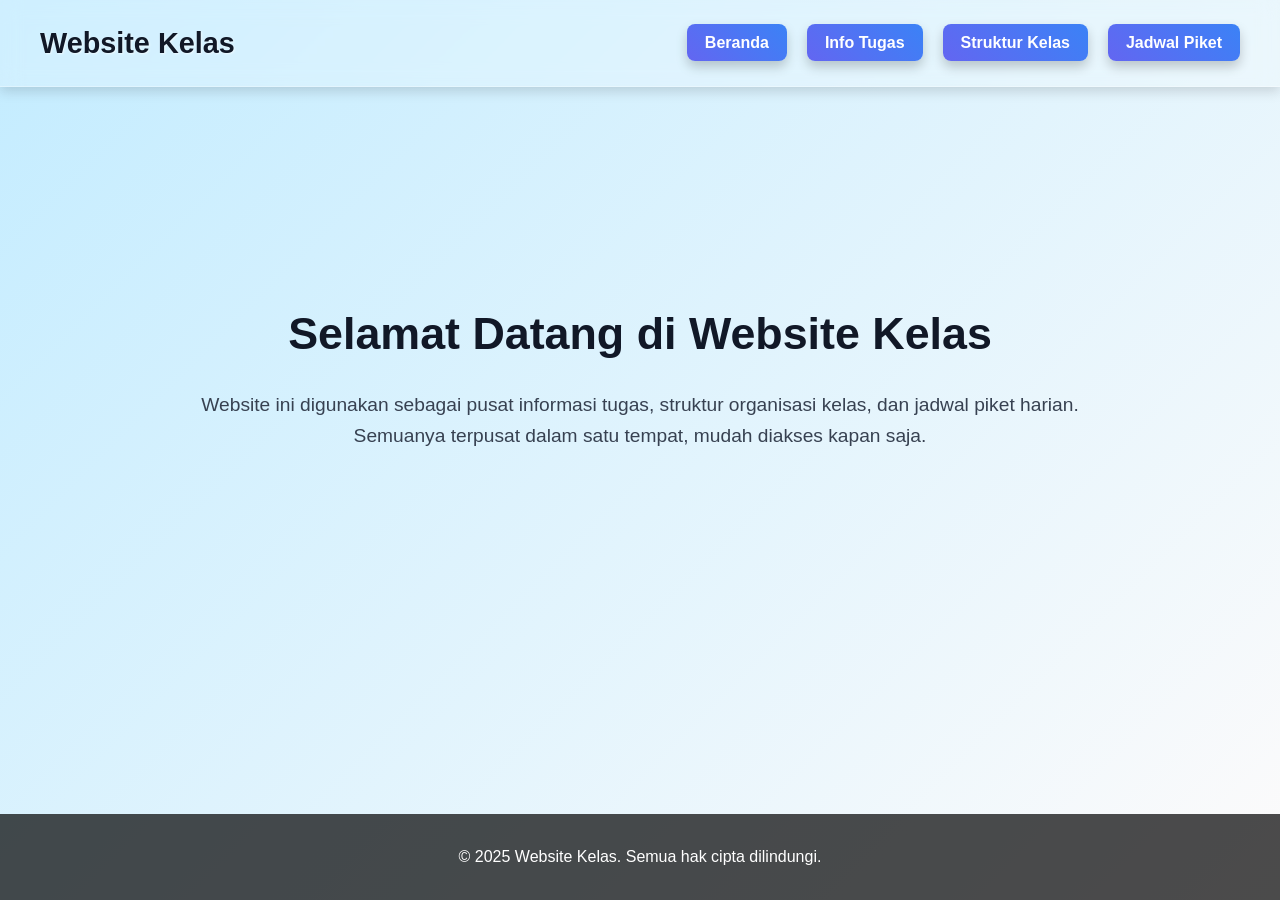
<file: index.html>
<!DOCTYPE html>
<html lang="id">
  <head>
    <meta charset="UTF-8" />
    <meta name="viewport" content="width=device-width, initial-scale=1.0" />
    <title>Beranda - Website Kelas</title>
    <link rel="stylesheet" href="styles.css" />
  </head>
  <body>
    <!-- Navbar -->
    <header id="navbar">
      <div class="logo">Website Kelas</div>
      <nav>
        <ul class="navbar">
          <li><a href="index.html">Beranda</a></li>
          <li><a href="tugas.html">Info Tugas</a></li>
          <li><a href="struktur.html">Struktur Kelas</a></li>
          <li><a href="piket.html">Jadwal Piket</a></li>
        </ul>
      </nav>
    </header>

    <!-- Konten Beranda -->
    <main class="content">
      <section class="hero">
        <h1>Selamat Datang di Website Kelas</h1>
        <p>
          Website ini digunakan sebagai pusat informasi tugas, struktur
          organisasi kelas, dan jadwal piket harian. Semuanya terpusat dalam
          satu tempat, mudah diakses kapan saja.
        </p>
      </section>
    </main>

    <!-- Footer -->
    <footer id="footer">
      <div class="footer-content">
        <p>© 2025 Website Kelas. Semua hak cipta dilindungi.</p>
      </div>
    </footer>
  </body>
</html>
</file>
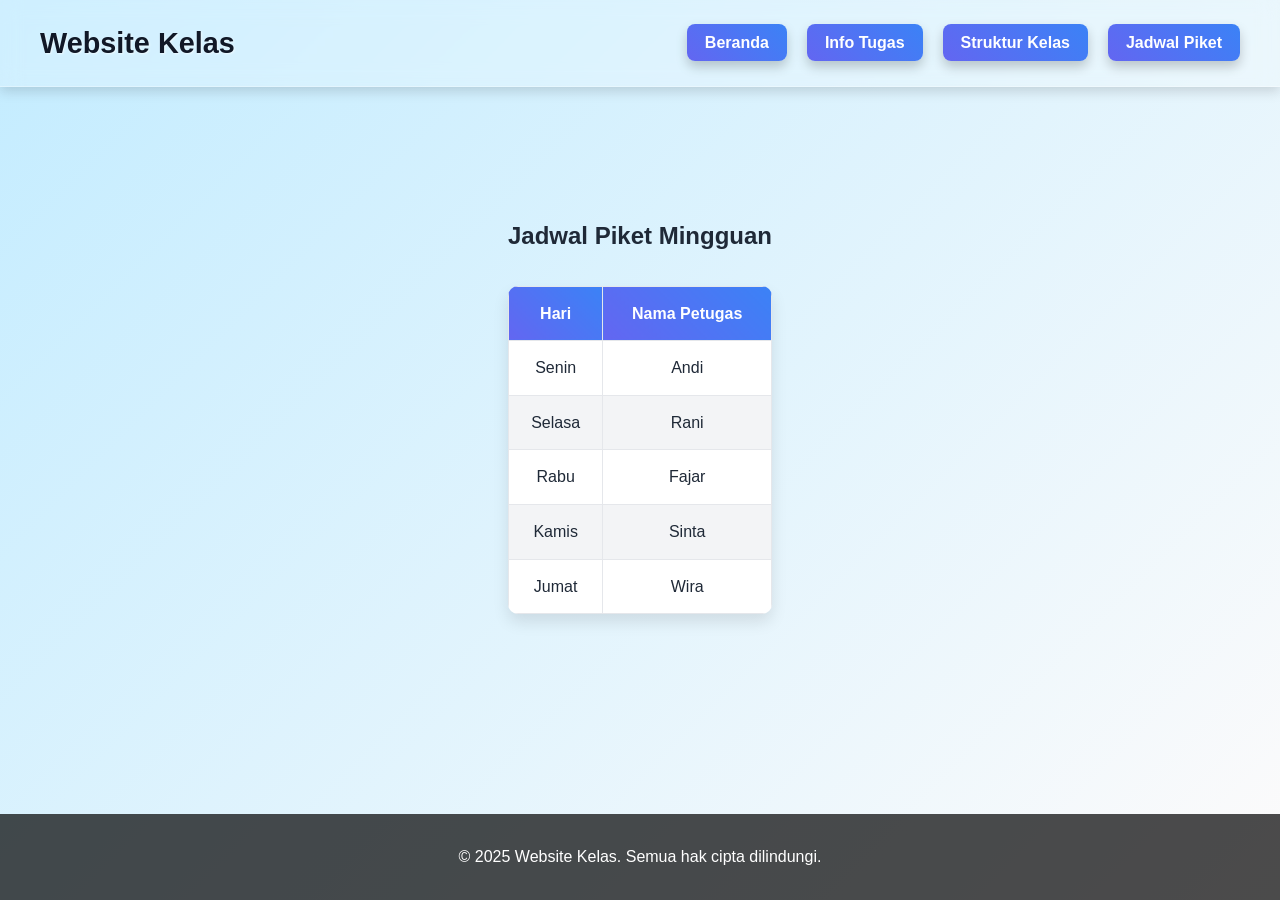
<file: piket.html>
<!DOCTYPE html>
<html lang="id">
  <head>
    <meta charset="UTF-8" />
    <meta name="viewport" content="width=device-width, initial-scale=1.0" />
    <title>Jadwal Piket - Website Kelas</title>
    <link rel="stylesheet" href="styles.css" />
  </head>
  <body>
    <!-- Navbar -->
    <header id="navbar">
      <div class="logo">Website Kelas</div>
      <nav>
        <ul class="navbar">
          <li><a href="index.html">Beranda</a></li>
          <li><a href="tugas.html">Info Tugas</a></li>
          <li><a href="struktur.html">Struktur Kelas</a></li>
          <li><a href="piket.html">Jadwal Piket</a></li>
        </ul>
      </nav>
    </header>

    <!-- Konten Piket -->
    <main class="content">
      <h2>Jadwal Piket Mingguan</h2>
      <table class="piket-table">
        <thead>
          <tr>
            <th>Hari</th>
            <th>Nama Petugas</th>
          </tr>
        </thead>
        <tbody>
          <tr>
            <td>Senin</td>
            <td>Andi</td>
          </tr>
          <tr>
            <td>Selasa</td>
            <td>Rani</td>
          </tr>
          <tr>
            <td>Rabu</td>
            <td>Fajar</td>
          </tr>
          <tr>
            <td>Kamis</td>
            <td>Sinta</td>
          </tr>
          <tr>
            <td>Jumat</td>
            <td>Wira</td>
          </tr>
        </tbody>
      </table>
    </main>

    <!-- Footer -->
    <footer id="footer">
      <div class="footer-content">
        <p>© 2025 Website Kelas. Semua hak cipta dilindungi.</p>
      </div>
    </footer>
  </body>
</html>
</file>
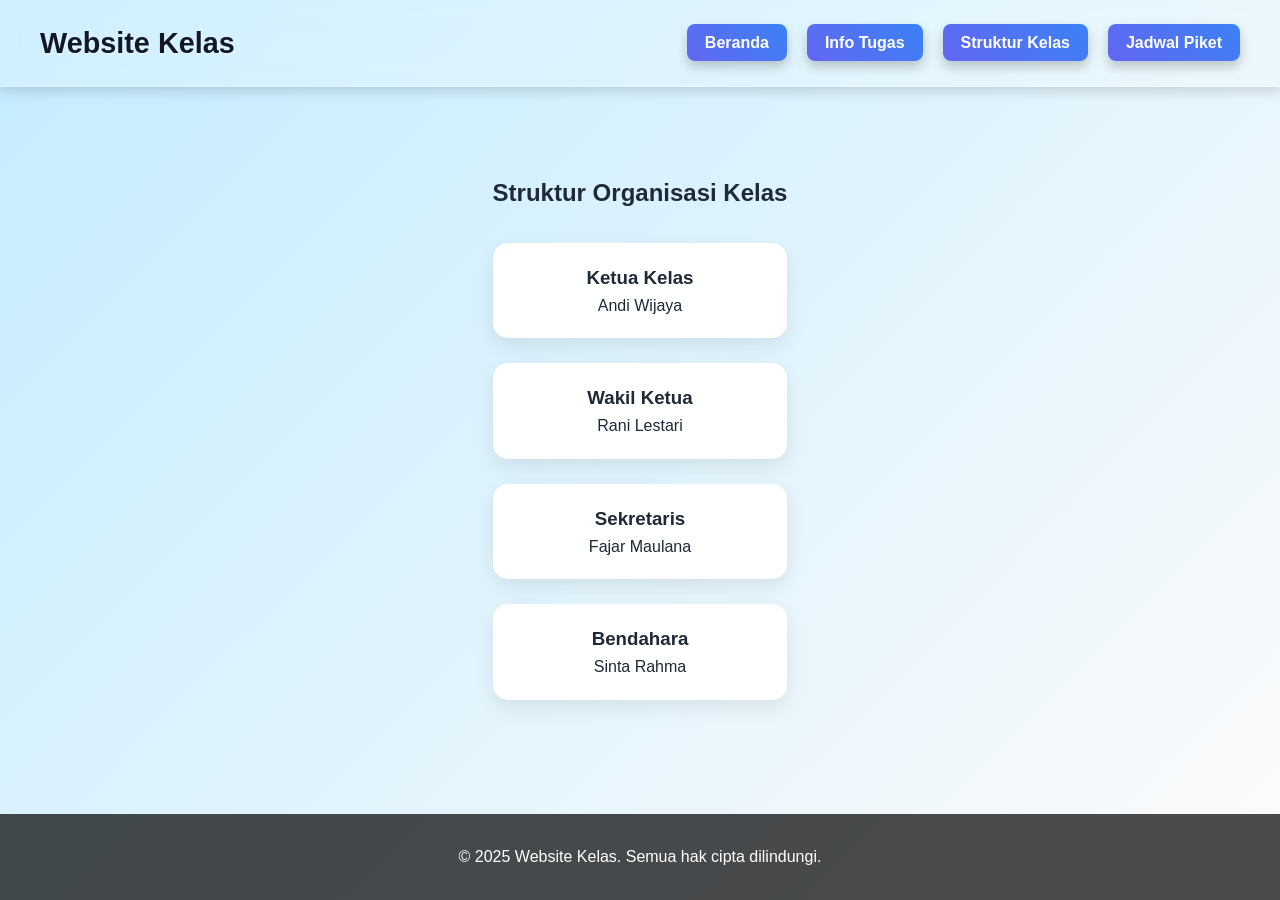
<file: struktur.html>
<!DOCTYPE html>
<html lang="id">
  <head>
    <meta charset="UTF-8" />
    <meta name="viewport" content="width=device-width, initial-scale=1.0" />
    <title>Struktur Kelas - Website Kelas</title>
    <link rel="stylesheet" href="styles.css" />
  </head>
  <body>
    <!-- Navbar -->
    <header id="navbar">
      <div class="logo">Website Kelas</div>
      <nav>
        <ul class="navbar">
          <li><a href="index.html">Beranda</a></li>
          <li><a href="tugas.html">Info Tugas</a></li>
          <li><a href="struktur.html">Struktur Kelas</a></li>
          <li><a href="piket.html">Jadwal Piket</a></li>
        </ul>
      </nav>
    </header>

    <!-- Konten Struktur -->
    <main class="content">
      <h2>Struktur Organisasi Kelas</h2>
      <div class="struktur-container">
        <div class="struktur-card">
          <h3>Ketua Kelas</h3>
          <p>Andi Wijaya</p>
        </div>
        <div class="struktur-card">
          <h3>Wakil Ketua</h3>
          <p>Rani Lestari</p>
        </div>
        <div class="struktur-card">
          <h3>Sekretaris</h3>
          <p>Fajar Maulana</p>
        </div>
        <div class="struktur-card">
          <h3>Bendahara</h3>
          <p>Sinta Rahma</p>
        </div>
      </div>
    </main>

    <!-- Footer -->
    <footer id="footer">
      <div class="footer-content">
        <p>© 2025 Website Kelas. Semua hak cipta dilindungi.</p>
      </div>
    </footer>
  </body>
</html>
</file>
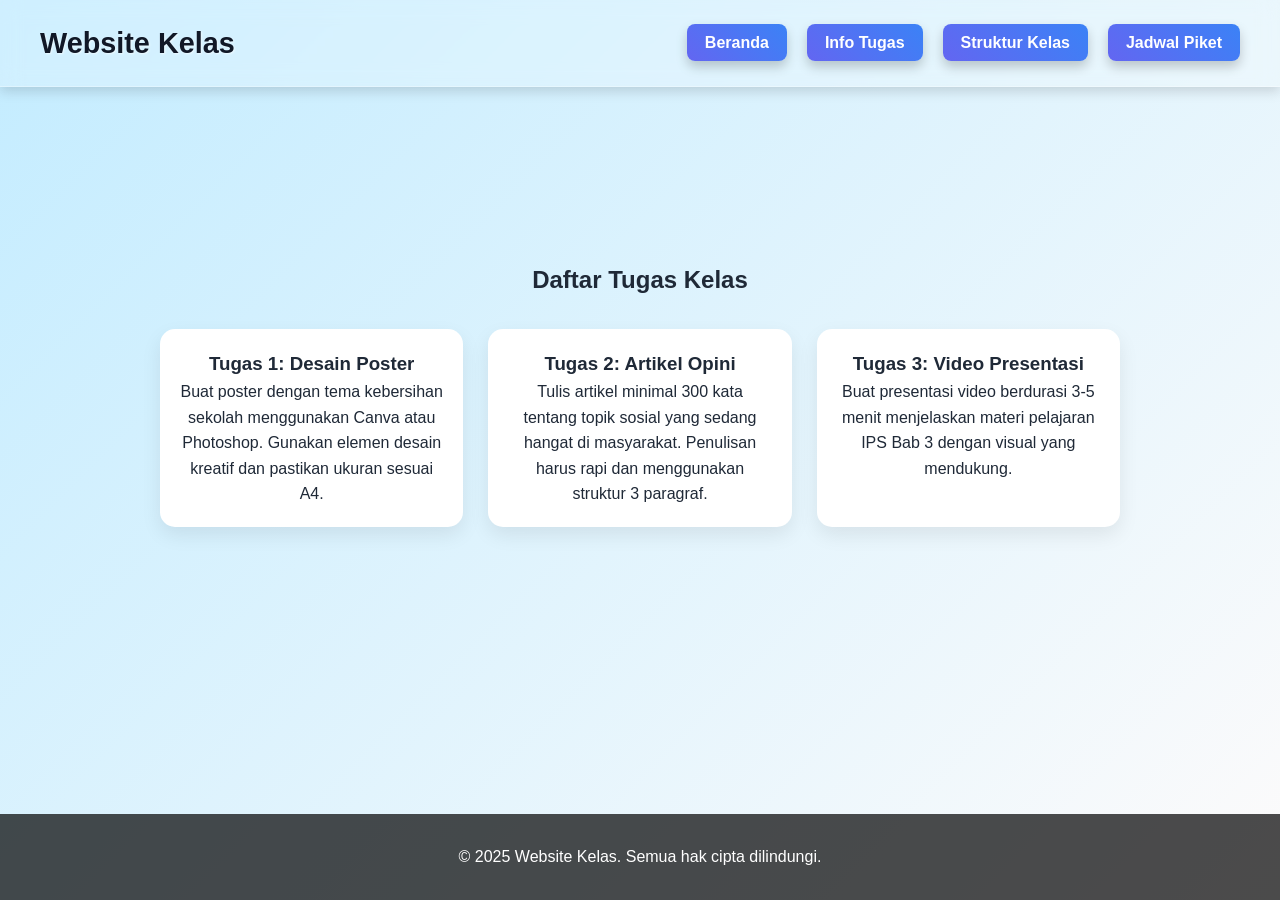
<file: tugas.html>
<!DOCTYPE html>
<html lang="id">
  <head>
    <meta charset="UTF-8" />
    <meta name="viewport" content="width=device-width, initial-scale=1.0" />
    <title>Info Tugas - Website Kelas</title>
    <link rel="stylesheet" href="styles.css" />
  </head>
  <body>
    <!-- Navbar -->
    <header id="navbar">
      <div class="logo">Website Kelas</div>
      <nav>
        <ul class="navbar">
          <li><a href="index.html">Beranda</a></li>
          <li><a href="tugas.html">Info Tugas</a></li>
          <li><a href="struktur.html">Struktur Kelas</a></li>
          <li><a href="piket.html">Jadwal Piket</a></li>
        </ul>
      </nav>
    </header>

    <!-- Konten Tugas -->
    <main class="content">
      <h2>Daftar Tugas Kelas</h2>
      <div class="card-container">
        <div class="card">
          <h3>Tugas 1: Desain Poster</h3>
          <p>
            Buat poster dengan tema kebersihan sekolah menggunakan Canva atau
            Photoshop. Gunakan elemen desain kreatif dan pastikan ukuran sesuai
            A4.
          </p>
        </div>
        <div class="card">
          <h3>Tugas 2: Artikel Opini</h3>
          <p>
            Tulis artikel minimal 300 kata tentang topik sosial yang sedang
            hangat di masyarakat. Penulisan harus rapi dan menggunakan struktur
            3 paragraf.
          </p>
        </div>
        <div class="card">
          <h3>Tugas 3: Video Presentasi</h3>
          <p>
            Buat presentasi video berdurasi 3-5 menit menjelaskan materi
            pelajaran IPS Bab 3 dengan visual yang mendukung.
          </p>
        </div>
      </div>
    </main>

    <!-- Footer -->
    <footer id="footer">
      <div class="footer-content">
        <p>© 2025 Website Kelas. Semua hak cipta dilindungi.</p>
      </div>
    </footer>
  </body>
</html>
</file>
<file: styles.css>
/* Reset default browser style */
* {
  margin: 0;
  padding: 0;
  box-sizing: border-box;
}

/* Agar layout penuh tinggi dan footer di bawah */
html,
body {
  height: 100%;
  display: flex;
  flex-direction: column;
}

/* Body - keseluruhan halaman */
body {
  font-family: "Segoe UI", sans-serif;
  background: linear-gradient(135deg, #c3ecff, #fdfbfb);
  color: #1f2937;
  line-height: 1.6;
  justify-content: space-between;
}

/* Navbar / Header */
#navbar {
  background: rgba(255, 255, 255, 0.2);
  backdrop-filter: blur(10px);
  padding: 20px 40px;
  display: flex;
  justify-content: space-between;
  align-items: center;
  position: sticky;
  top: 0;
  z-index: 1000;
  box-shadow: 0 4px 12px rgba(0, 0, 0, 0.15);
  border-bottom: 1px solid rgba(255, 255, 255, 0.3);
}

.logo {
  font-size: 1.8em;
  font-weight: bold;
  color: #111827;
  text-shadow: 1px 1px 2px rgba(255, 255, 255, 0.6);
}

.navbar {
  list-style: none;
  display: flex;
  gap: 20px;
}

.navbar li a {
  text-decoration: none;
  color: #ffffff;
  font-weight: bold;
  padding: 10px 18px;
  border-radius: 8px;
  background: linear-gradient(45deg, #6366f1, #3b82f6);
  box-shadow: 0 6px 12px rgba(0, 0, 0, 0.2);
  transition: all 0.3s ease;
}

.navbar li a:hover {
  background: linear-gradient(45deg, #3b82f6, #6366f1);
  transform: translateY(-3px);
}

/* Konten Utama */
.content {
  padding: 60px 20px;
  max-width: 1000px;
  margin: auto;
  text-align: center;
}

.hero h1 {
  font-size: 2.8em;
  margin-bottom: 20px;
  color: #111827;
}

.hero p {
  font-size: 1.2em;
  color: #374151;
}

/* Kartu (untuk tugas & struktur) */
.card-container,
.struktur-container {
  display: grid;
  grid-template-columns: repeat(auto-fit, minmax(250px, 1fr));
  gap: 25px;
  margin-top: 30px;
}

.card,
.struktur-card {
  background: white;
  padding: 20px;
  border-radius: 15px;
  box-shadow: 0 8px 20px rgba(0, 0, 0, 0.08);
  transition: transform 0.3s ease;
}

.card:hover,
.struktur-card:hover {
  transform: translateY(-5px);
}

/* Footer */
#footer {
  background: rgba(0, 0, 0, 0.7);
  color: #fff;
  text-align: center;
  padding: 30px 0;
  margin-top: auto;
  flex-shrink: 0;
}

/* Tabel Piket */
.piket-table {
  width: 100%;
  border-collapse: collapse;
  margin-top: 30px;
  background: white;
  border-radius: 10px;
  overflow: hidden;
  box-shadow: 0 8px 16px rgba(0, 0, 0, 0.1);
}

.piket-table th,
.piket-table td {
  border: 1px solid #e5e7eb;
  padding: 14px;
  text-align: center;
}

.piket-table th {
  background: linear-gradient(45deg, #6366f1, #3b82f6);
  color: white;
}

.piket-table tr:nth-child(even) {
  background-color: #f3f4f6;
}
</file>
